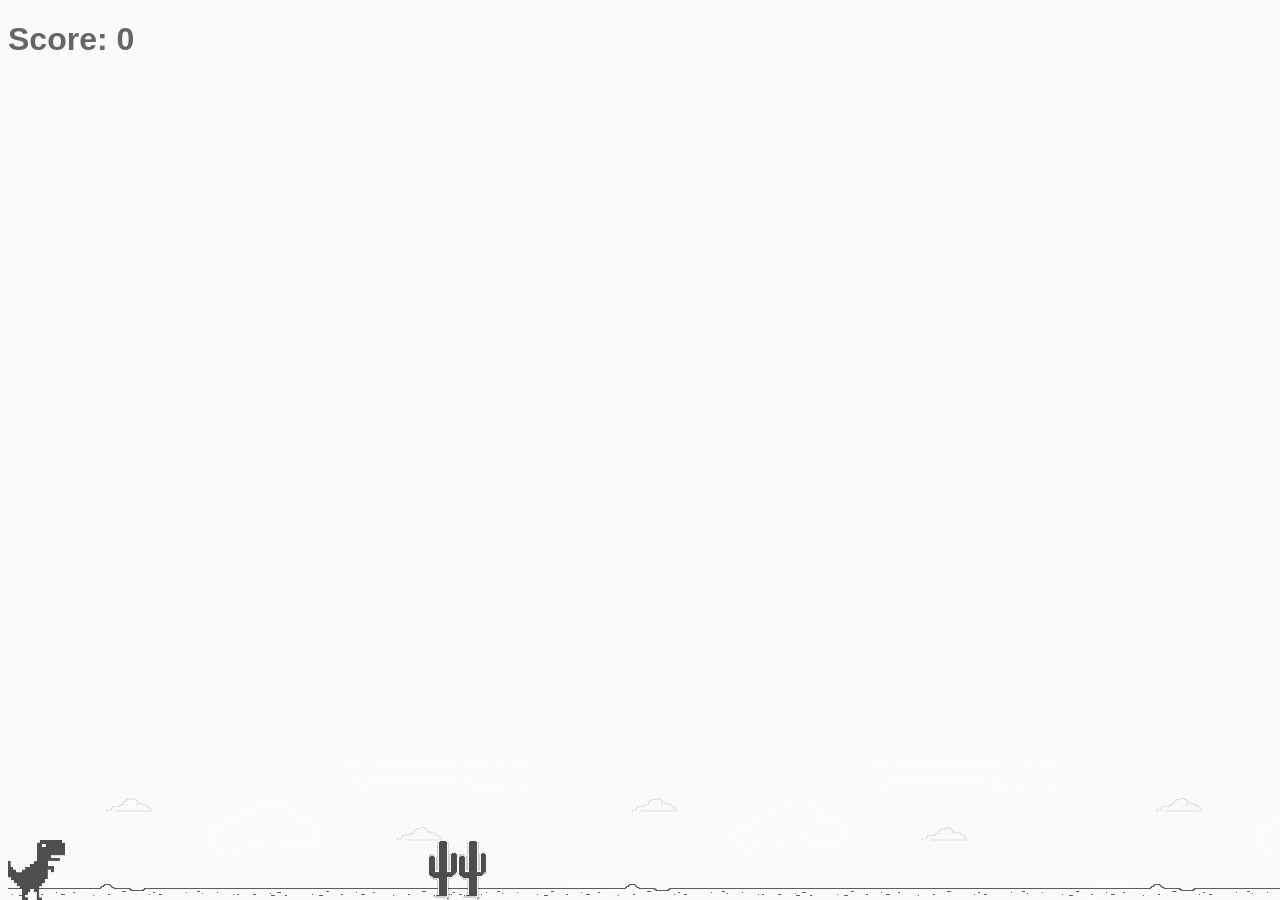
<file: index.html>
<!DOCTYPE html>
<html lang="pt-br">
<head>
    <meta charset="UTF-8">
    <meta name="viewport" content="width=device-width, initial-scale=1.0">
    <title>Jogo do Dinossauro</title>
    <link rel="stylesheet" href="./styles/styles.css">
    <script src="./scripts/script.js" charset="UTF-8" defer></script>
</head>
<body>
    <div class="score">
        <h1>Score: 0</h1>
    </div>
    <div class="background">
        <div class="player">

        </div>
    </div>
</body>
</html>
</file>
<file: styles/styles.css>
.player{
    width: 60px;
    height: 60px;
    background-image: url("../img/dino.png");
    position: absolute;
    bottom: 0;
}
.cactus{
    position: absolute;
    width: 60px;
    height: 60px; 
    bottom: 0;
    background-image: url("../img/cactus.png");
    overflow-x: hidden;
}
body{
    overflow: hidden;
    background-color: #fafafa;
    color: #666666;
    font-family: Arial, Helvetica, sans-serif;
}
div.game-over-page{
    display: flex;
    justify-content: center;
    flex-direction: column;
    align-items: center;
    text-align: center;


}
.game-over{
    margin-top: 50px;
}
img, button{
    width: 30px;
    height: 30px;
}
button{
    background-color: #fafafa;
    border: 0;
    align-items: center;
    width: 50px;
    height: 50px;
}


@keyframes slideright {
    from {
        background-position: 70000%;
    }
    to {
        background-position: 0%;
    }
  }
.background{
    position: absolute;
    bottom: 0;
    background-image: url("../img/background.png");
    background-repeat: repeat-x;
    animation: slideright 600s infinite linear;
    -webkit-animation: slideright 600s infinite linear;
    width: 100%;
    height: 200px;
}
</file>
